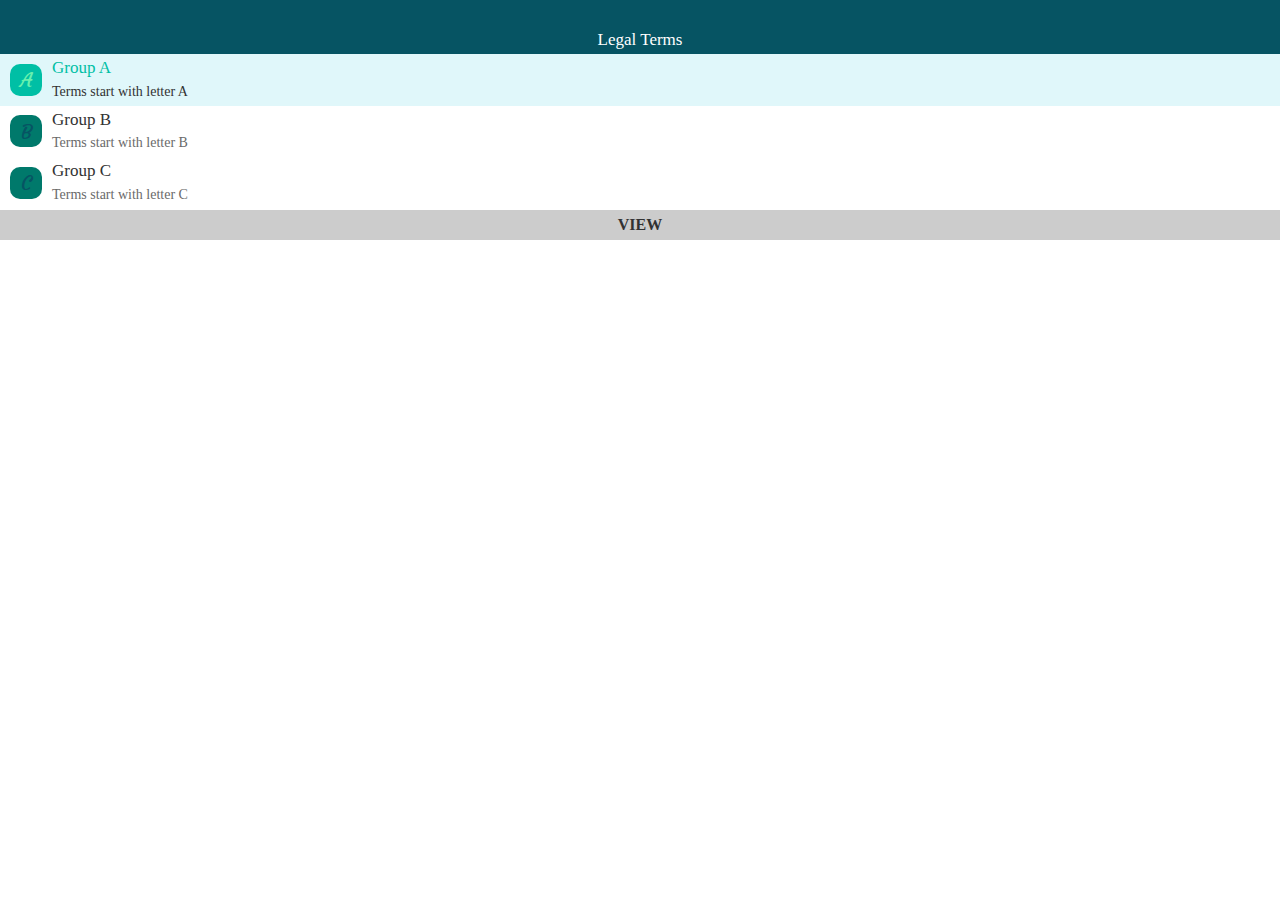
<file: index.html>
<!DOCTYPE html>
<html>
<head>
    <meta charset="utf-8">
    <meta name="viewport" content="width=device-width,user-scalable=no,initial-scale=1">
    <meta name="theme-color" content="transparent">
    <!-- <link href="https://fonts.googleapis.com/css?family=Open+Sans" rel="stylesheet"> -->
    <title>Legal Terms</title>

    <link rel="stylesheet" href="css/normalize.css">
    <link rel="stylesheet" href="css/app.css">
    <link rel="stylesheet" href="css/customize.css">
</head>
<body>
    <div class='statusbar-placeholder'></div>
    <div id="kui-app"></div>

    <script src="js/app.js"></script>
</body>
</html>
</file>
<file: css/app.css>
/**
 * ===========================
 * **************** Agenda ***
 *
 *  1. Basic
 *  2. Fonts
 *  3. Header
 *  4. Separator
 *  5. Software key
 *  6. Toast
 *  7. Lists
 *  8. Options menu
 *  9. Button
 * 10. Input
 * 11. Table
 * ===========================
 */

/* ============== Basic ============== */
h1, h2, h3, h4, h5, ul, p {
    margin: 0;
    padding: 0;
}

.statusbar-placeholder {
    background-color: #065463;
    height: 26px;
}

#kui-app {
    width: 100%;
    height: 100%;
    font-family: "Open Sans";
}

.content-area {
    overflow: hidden;
    position: relative;
}

.overlay {
    width: 100%;
    height: 100%;
    background: rgba(0,0,0, .7);
    position: absolute;
    display: none;
}

/* ============== Fonts ============== */
.kui-h1 {
    font-size: 17px;
    font-weight: 300;
}

.kui-h2 {
    font-size: 17px;
    font-weight: 600;
}

.kui-h3,
.kui-h4,
.kui-sec {
    font-size: 14px;
    font-weight: 400;
}

.kui-h5 {
    font-size: 14px;
    font-weight: 600;
}

.kui-pri,
.kui-text,
.kui-btn,
.kui-link {
    font-size: 17px;
    font-weight: 400;
}

.kui-thi {
    font-size: 12px;
    font-weight: 400;
}

.kui-key-mid {
    font-size: 16px;
    font-weight: 700;
    text-align: center;
    text-transform: uppercase;
}

/* ============== Header ============== */
.kui-header {
    height: 28px;
    line-height: 28px;
    background-color: #065463;
    color: #fff;
    text-align: center;
}

/* ============== Separator ============== */
.kui-separator {
    color: #6a6a6a;
    height: 28px;
    background-color: #e6e6e6;
    line-height: 28px;
    padding-left: 10px;
}

/* ============== Software key ============== */
.kui-software-key {
    height: 30px;
    background-color: #cccccc;
    display: flex;
    align-items: center;
    padding: 0 5px;
    color: #323232;
}

.kui-software-key h5 {
    width: 33.3333333333%;
}

.kui-software-key h5:first-child {
    text-align: left;
}

.kui-software-key h5:last-child {
    text-align: right;
}

/* ============== Toast ============== */
.kui-toast {
    height: 36px;
    line-height: 36px;
    color: #fff;
    text-align: center;
    background-color: #323232;
}

.kui-toast .kui-pri {
    margin: 0;
}

.kui-toast-shadow {
    height: 6px;
    background-image: linear-gradient(0deg, rgba(0,0,0,0) 0%, rgba(0,0,0,0.4) 100%);
}

/* ============== Lists ============== */
.kui-list {
    list-style: none;
}

.kui-list li {
    background-color: #fff;
    height: 60px;
    display: flex;
    align-items: center;
    padding: 0 10px;
}

.kui-list li .kui-list-img {
    width: 32px;
    height: 32px;
    border-radius: 10px;
    background-color: #2f3235;
    margin-right: 10px;
}

.kui-list-cont p {
    margin: 4px 0;
}

.kui-list-cont .kui-pri {
    color: #323232;
}

.kui-list-cont .kui-sec {
    color: #6a6a6a;
}

.kui-list li:focus {
    background-color: #1bc1c4;
    outline: 0;
}

.kui-list li:focus .kui-pri,
.kui-list li:focus .kui-sec {
    color: #fff;
}

/* ============== Options menu ============== */
.kui-option-menu {
    width: 100%;
    position: absolute;
    overflow: hidden;
    bottom: 0;
    display: none;
}

.kui-option-menu .kui-option-title {
    margin: 0;
    color: #323232;
    text-align: center;
    background-color: #d8d8d8;
    height: 28px;
    line-height: 28px;
}

.kui-options {
    list-style: none;
    margin: 0;
    padding: 0;
    overflow: hidden;
}

.kui-options li {
    height: 50px;
    line-height: 50px;
    padding-left: 10px;
    background-color: #fff;
}

.kui-options li:focus {
    outline: 0;
    color: #fff;
    background-color: #1bc1c4;
}

/* ============== Button ============== */
button.kui-btn {
    width: 220px;
    height: 36px;
    border-radius: 2px;
    background: #ccc;
    text-align: center;
    color: #323232;
    border: 0;
    display: block;
    margin: auto;
}

button.kui-btn:focus {
    outline: 0;
    color: #fff;
    background-color: #1bc1c4;
}

/* ============== Input ============== */
.kui-input-holder {
    height: 76px;
    padding: 10px;
    background-color: #fff;
}

.kui-input-holder.kui-focus-within {
    background-color: #1bc1c4;
    outline: 0;
}

.kui-input-label {
    color: #323232;
    display: block;
    padding-bottom: 10px;
}

.kui-input-holder.kui-focus-within .kui-input-label {
    color: #fff;
}

.kui-input {
    height: 36px;
    width: 100%;
    border-radius: 2px;
    padding-left: 10px;
    -moz-box-sizing: border-box;
    box-sizing: border-box;
    border: 1px solid #aaaaaa;
}

.kui-input ::-moz-placeholder,
.kui-input :-moz-placeholder {
    color: #323232;
}

.kui-input:focus {
    outline: 0;
}

/* ============== Table ============== */
.kui-table,
.kui-table th,
.kui-table td {
    border: 1px solid #065463;
    border-collapse: collapse;
}

.kui-table {
    width: 100%;
}

.kui-table thead {
    background-color: #065463;
    color: #fff;
}

.kui-table tr:focus {
    outline: 0;
    background-color: #1bc1c4;
    color: #fff;
}

.kui-table td {
    width: 50%;
    padding: 4px 5px;
}

.kui-table td:last-child {
    text-align: right;
}

/* KaiOS portrait devices (240x320) */
@media only screen and (orientation : portrait) {
    .content-area {
        height: 236px;
    }

    .kui-option-menu {
        height: 178px;
    }

    .kui-options {
        height: 150px;
    }
}

/* KaiOS landscape devices (320x240) */
@media screen and (orientation: landscape) {
    .content-area {
        height: 156px;
    }

    .kui-option-menu {
        height: 128px;
    }

    .kui-options {
        height: 100px;
    }
}

/*** The End ******/
</file>
<file: css/customize.css>
@font-face {
    font-family: Courgette;
    src: url(Courgette.ttf);
}

.kui-list li {
    height: auto;
}

.kui-list li:focus {
    background-color: #e0f7fa;
}

.kui-list-cont .kui-sec {
    line-height: 20px;
}

.kui-list li:focus .kui-pri {
    color: #00bfa5;
}

.kui-list li:focus .kui-sec {
    color: #323232;
}

.kui-list li .kui-list-img {
    background-color: #00796b;
    justify-content: center;
    display: flex;
    align-items: center;
}

.kui-list li .kui-list-img span {
    color: #065463;
    font-size: 20px;
    font-family: Courgette;
}

.kui-list li:focus .kui-list-img {
    background-color: #00bfa5;
}

.kui-list li:focus .kui-list-img span {
    color: #69f0ae;
}
</file>
